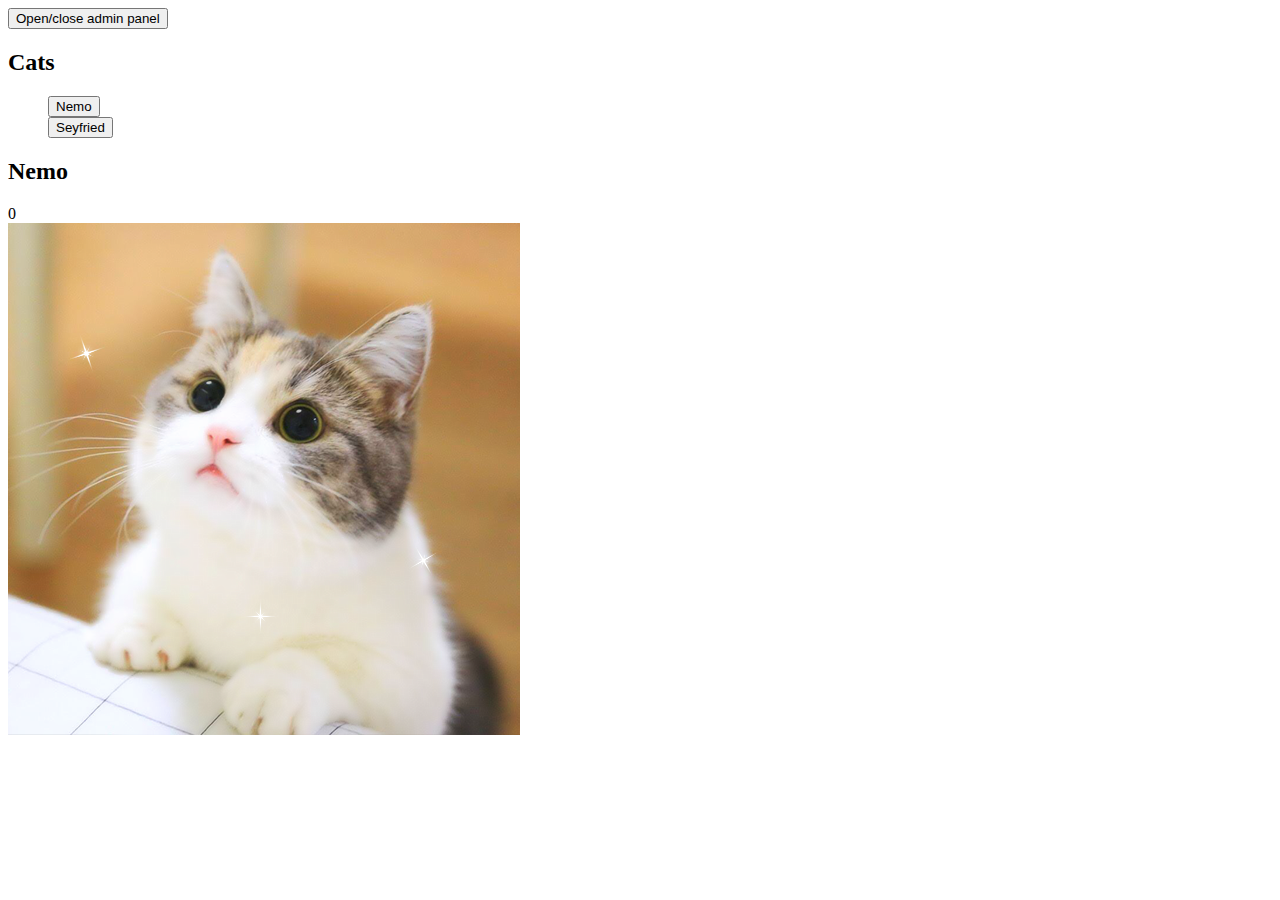
<file: 01-changing-expectations/index.html>
<!DOCTYPE html>
<html lang="en">
  <head>
    <meta charset="UTF-8">
    <meta name="viewport" content="width=device-width, initial-scale=1.0">
    <meta http-equiv="X-UA-Compatible" content="ie=edge">

    <title>Cat Clicker</title>
  </head>
  <body>
    <button id="admin-btn">Open/close admin panel</button>
    <div id="admin-container">
      <h2>Admin Panel</h2>
      <form id="admin-form">
        <label>Cat Name
          <input type="text" id="admin-cat-name">
        </label></br>
        <label>URL
          <input type="text" id="admin-url">
        </label></br>
        <label>#clicks
          <input type="text" id="admin-clicks">
        </label></br>
      </form>
      <button id="save-btn">Save</button>
      <button id="cancel-btn">Cancel</button>
    </div>

    <div id="cat-list-container">
      <h2 id="cat-list-heading">Cats</h2>
      <ul id="cat-list"></ul>
    </div>

    <div id="cat-container">
      <h2 id="cat-name"></h2>
      <div id="cat-count"></div>
      <img id="cat-img" src="" alt="cute cat">
    </div>
	  <script src="js/app.js"></script>
  </body>
</html>
</file>
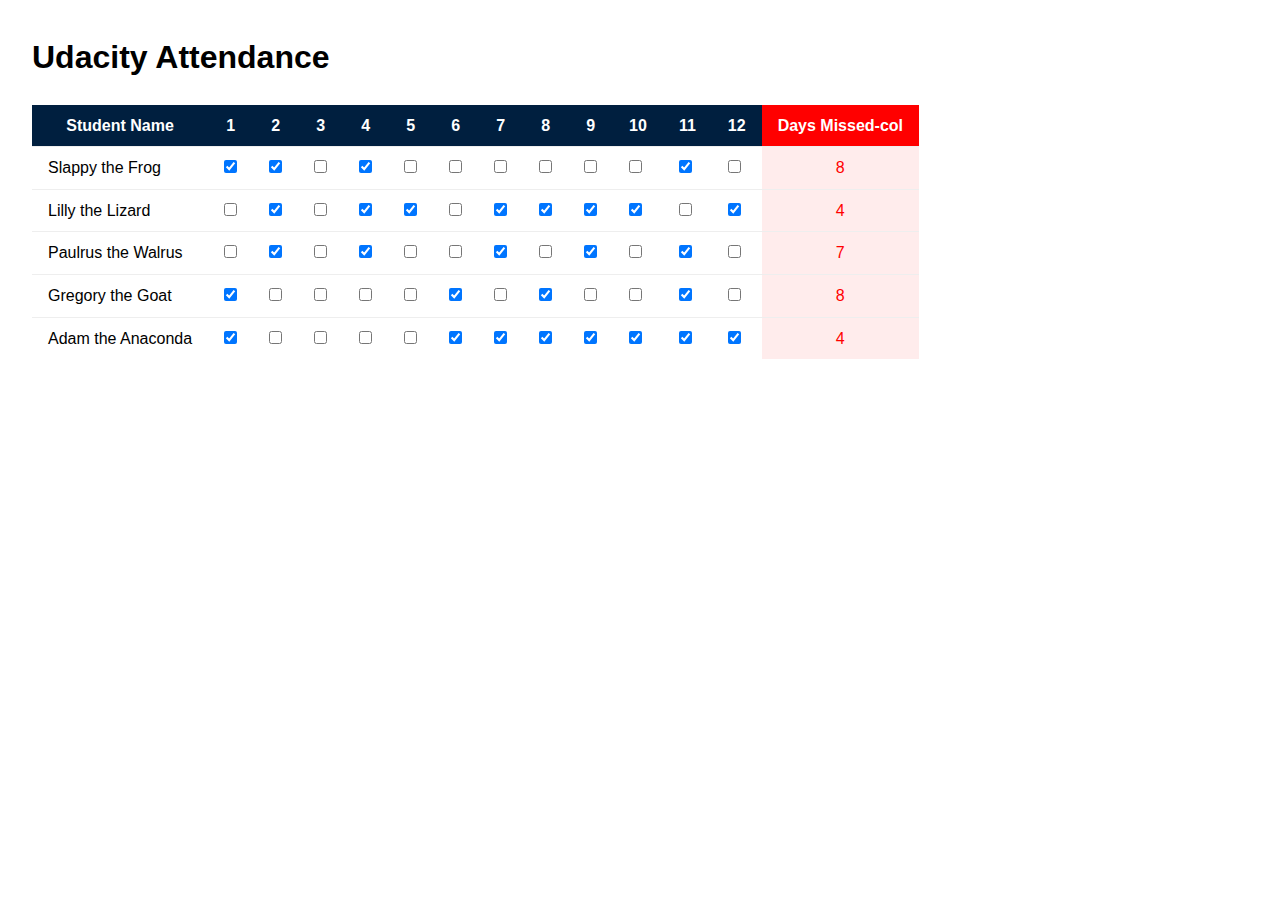
<file: 02-school-attendance-refactor/index.html>
<!doctype html>
<html lang="en">
    <head>
        <meta charset="utf-8">
        <meta http-equiv="X-UA-Compatible" content="IE=edge">
        <title>Udacity Attendance App</title>
        <meta name="viewport" content="width=device-width, initial-scale=1">

        <link rel="stylesheet" href="css/normalize.css">
        <link rel="stylesheet" href="css/style.css">
    </head>
    <body>
        <h1>Udacity Attendance</h1>

        <table id="student-table">
          <thead></thead>
          <tbody></tbody>
        </table>

        <script src="https://ajax.googleapis.com/ajax/libs/jquery/2.1.3/jquery.min.js"></script>
        <script src="js/app.js"></script>
    </body>
</html>
</file>
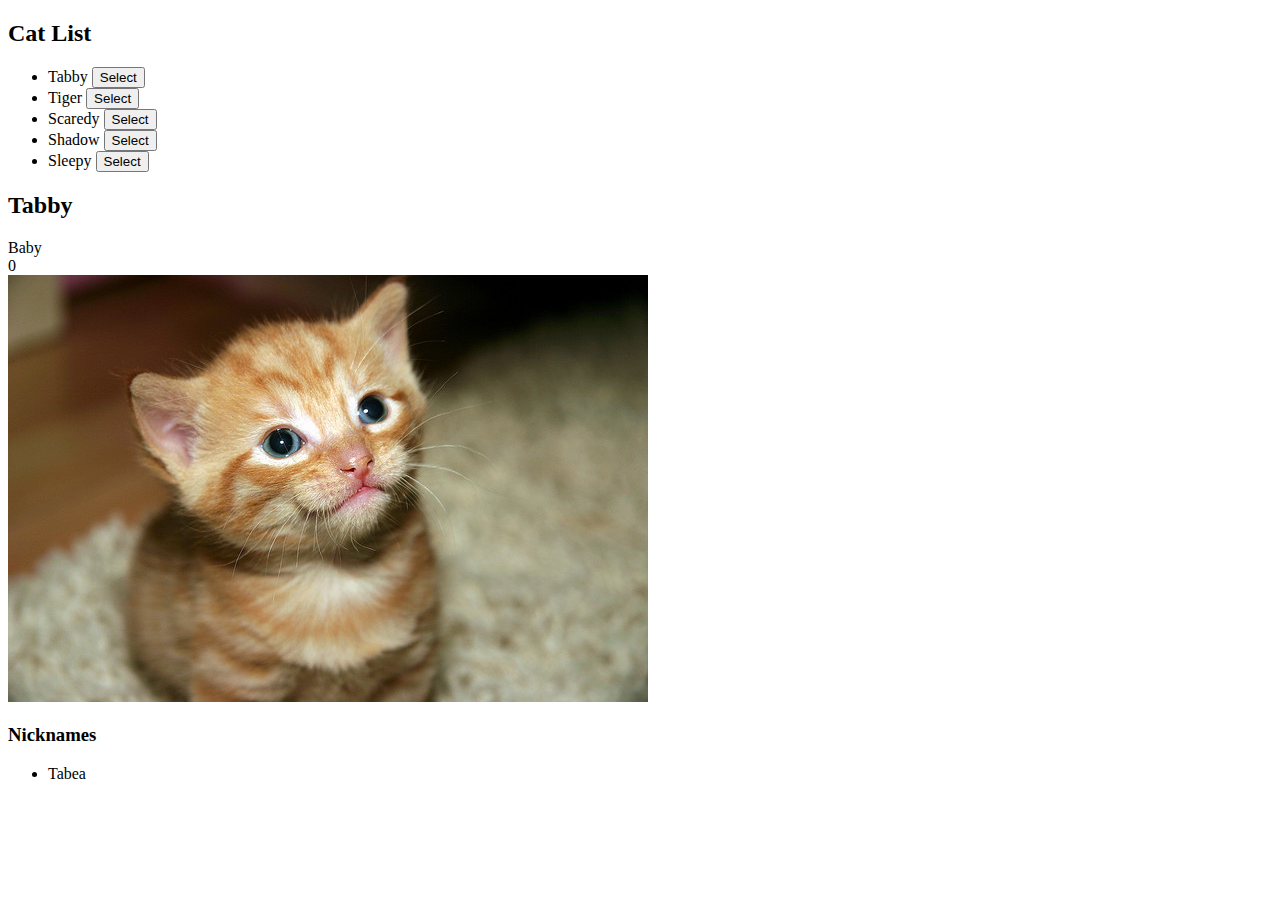
<file: 03-catclicker-knockout/index.html>
<!DOCTYPE html>
<html lang="en">
<head>
    <meta charset="UTF-8">
    <title>Cat Clicker</title>
</head>
<body>
  <h2>Cat List</h2>
    <ul id="cat-list" data-bind="foreach: catList">
      <li>
        <span data-bind="text: $data.name"></span>
        <button data-bind="click: $parent.setCurrentCat">Select</button>
      </li>
    </ul>

    <div id="cat" data-bind="with: currentCat">

        <h2 id="cat-name" data-bind="text: name"></h2>
        <div id="cat-lvl" data-bind="text: level"></div>
        <div id="cat-count" data-bind="text: clickCount"></div>
        <img id="cat-img" src="" alt="cute cat" data-bind="click: $parent.incrementCounter,
        attr: {src: imgSrc}">

        <h3 id="cat-nicknames">Nicknames</h3>
        <ul data-bind="foreach: nicknames">
          <li data-bind="text: $data"></li>
        </ul>

    </div>
    <script src="js/lib/knockout-3.2.0.js"></script>
    <script src="js/app.js"></script>
</body>
</html>
</file>
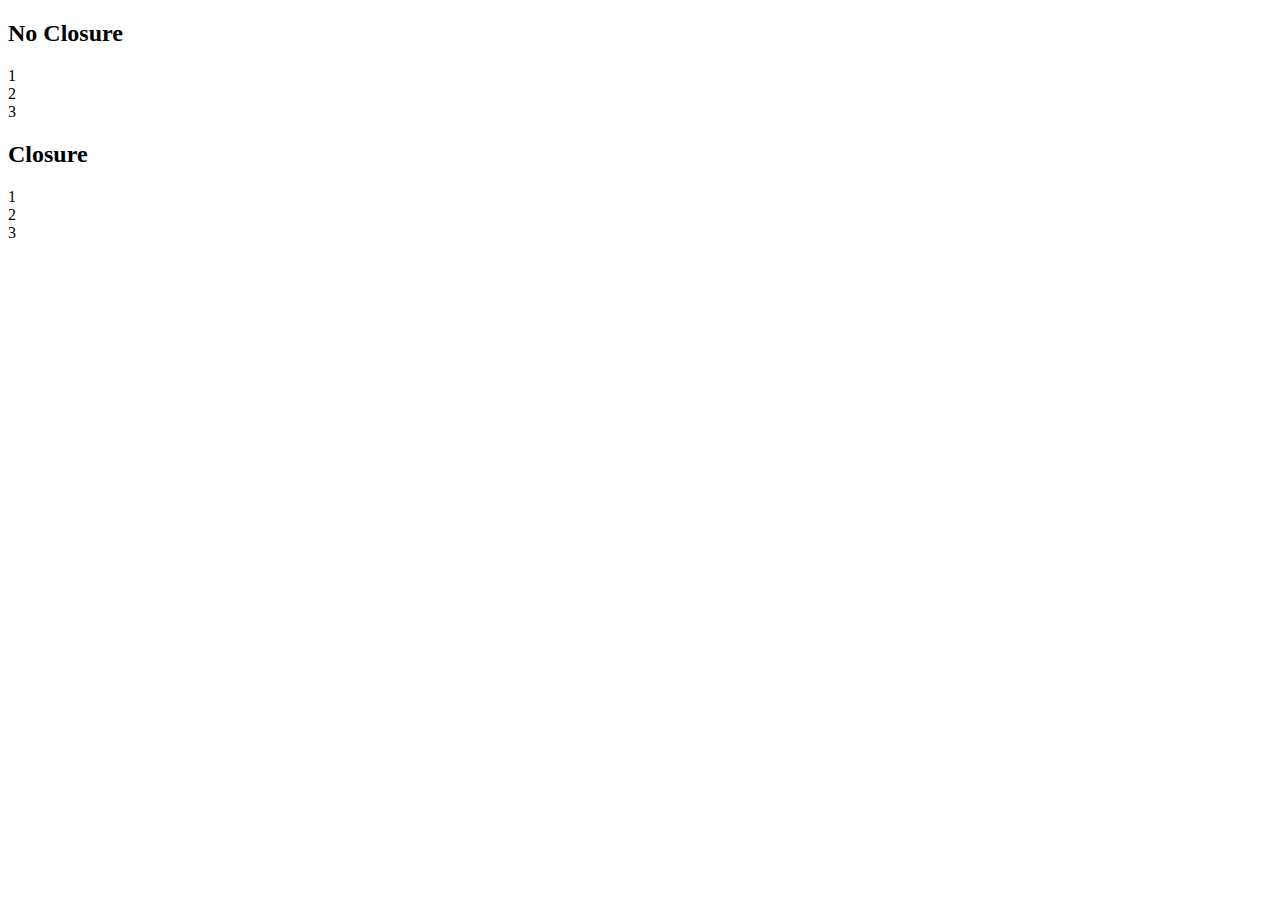
<file: closures.html>
<!DOCTYPE html>
<html lang="en">
  <head>
    <meta charset="UTF-8">
    <meta name="viewport" content="width=device-width, initial-scale=1.0">
    <meta http-equiv="X-UA-Compatible" content="ie=edge">

    <title>Closures</title>
  </head>
  <body>
	  <script src="closures.js"></script>
  </body>
</html>
</file>
<file: 02-school-attendance-refactor/css/style.css>
body {
    line-height: 1.6;
    margin: 2em;
}

th {
    background-color: #001f3f;
    color: #fff;
    padding: 0.5em 1em;
}

td {
    border-top: 1px solid #eee;
    padding: 0.5em 1em;
}

input {
    cursor: pointer;
}

/* Column types */
th.missed-col {
    background-color: #f00;
}

td.missed-col {
    background-color: #ffecec;
    color: #f00;
    text-align: center;
}

.name-col {
    text-align: left;
}
</file>
